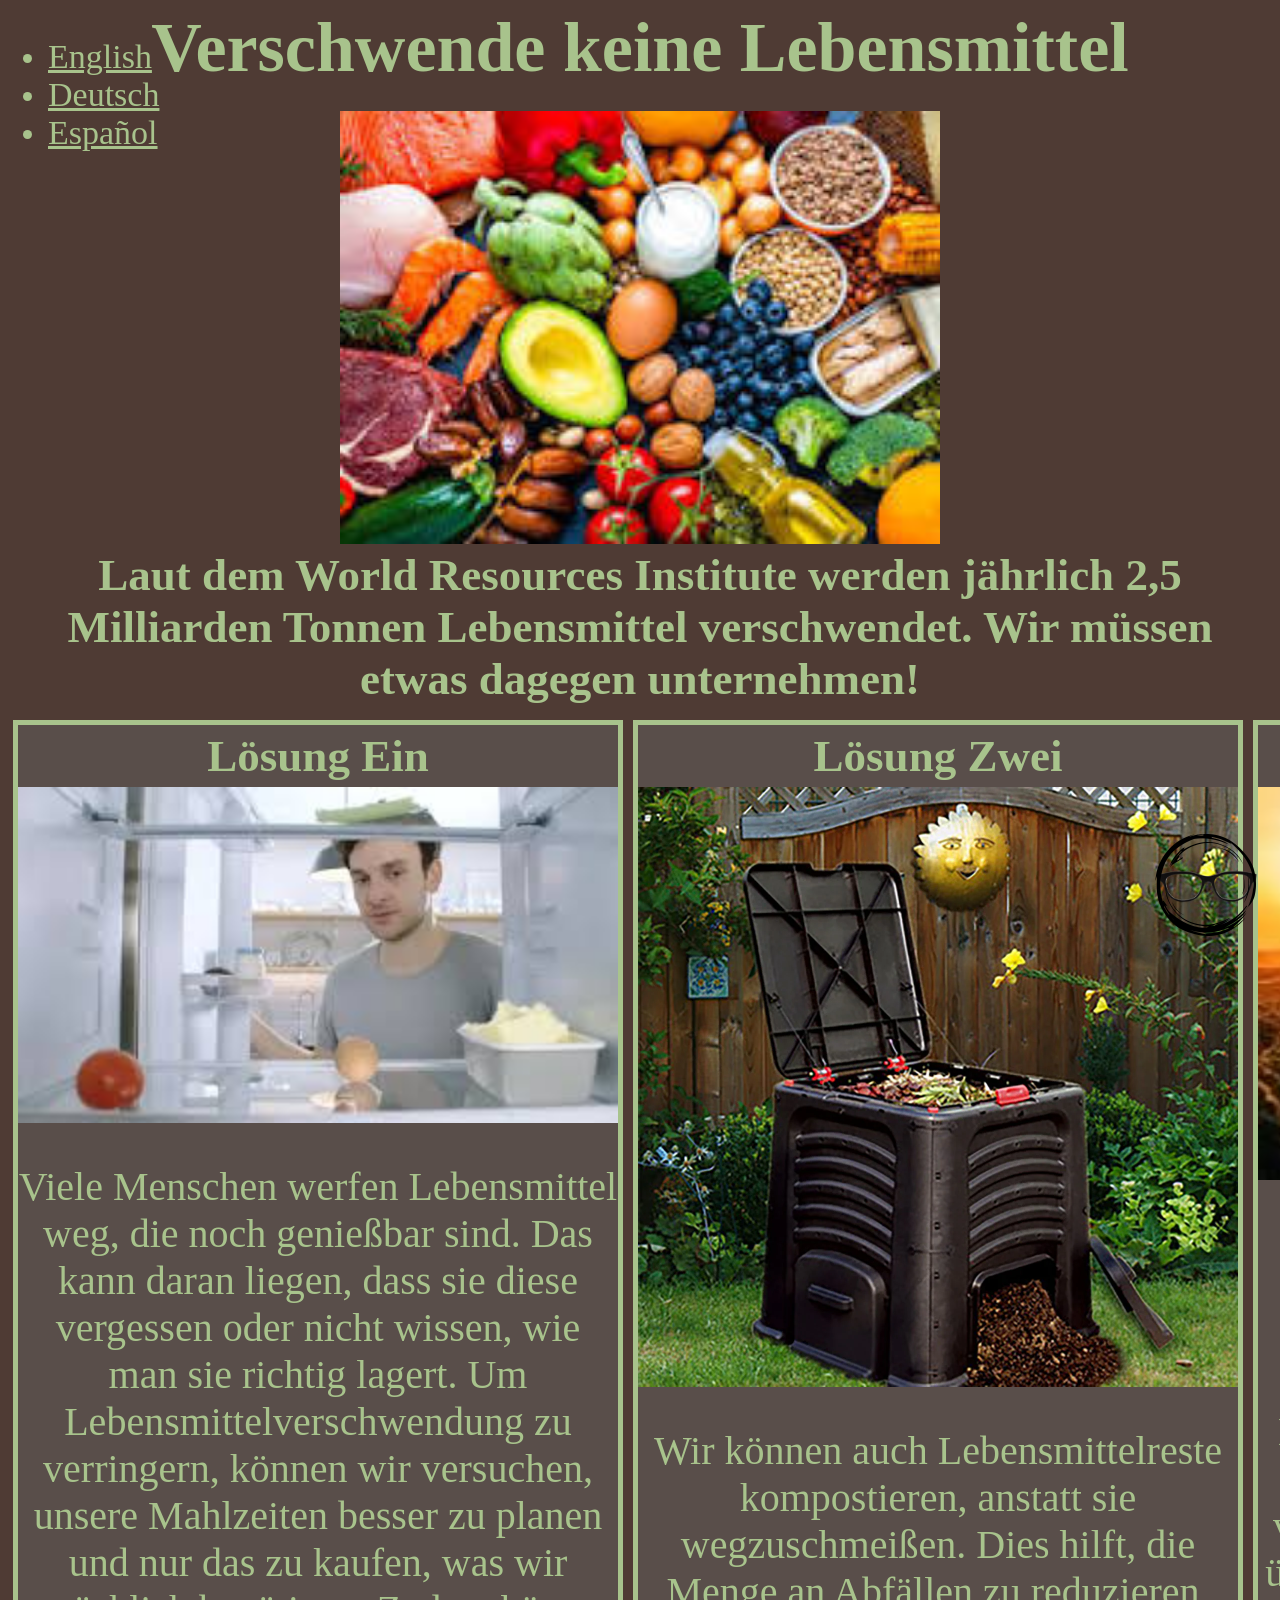
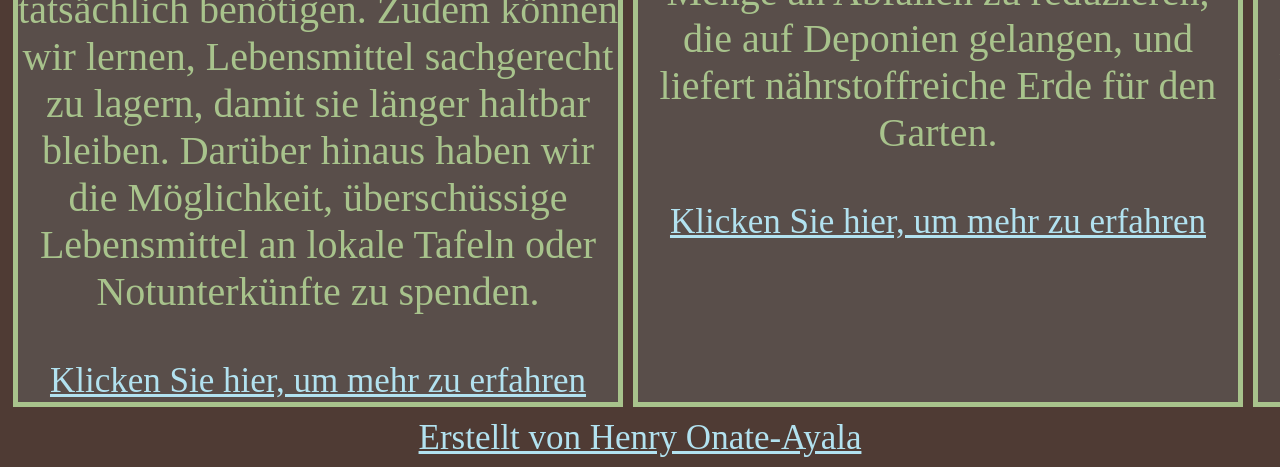
<file: BIGindexDE.html>
<!DOCTYPE html>
<html>

<head>
  <title>Echter Feinschmecker ... Wenn Sie das hier lesen, verfügen Sie über ein außergewöhnliches Auge fürs Detail, denn viele Menschen überfliegen Texte nur und achten nicht sonderlich genau darauf.</title>
  <link href="BIGstyle.css" rel="stylesheet" type="text/css" />
</head>
<a href="indexDE.html">
<img src="assets/Glasses.png" alt="Bild zur Brille" class="glasses">
<img src="assets/Circle.png" alt="Bild zur Kreis" class="circle">
</a>
<body>
<div class="navbar">
    <ul>
            <li><a class="Lang" href="BIGindexEN.html">English</a></li>
            <li><a class="Lang" href="BIGindexDE.html">Deutsch</a></li>
            <li><a class="Lang" href="BIGindexES.html">Español</a></li>
    </ul>
</div>
  <h1>Verschwende keine Lebensmittel</h1>
  <br>
  <!-- Change the image below to one you want to use. -->
  <img src="assets/Food.jpeg" alt="Bild von Lebensmittelabfällen">
  <h2>Laut dem World Resources Institute werden jährlich 2,5 Milliarden Tonnen Lebensmittel verschwendet. Wir müssen etwas dagegen unternehmen!</h2>
  <div class="section-container">
    <div class="section">
      <h2>Lösung Ein</h2>
      <!-- Add text, images, and links for section 1 below. -->
        <img src="assets/Fridge.png" alt="Kühlschrank">
        <p>Viele Menschen werfen Lebensmittel weg, die noch genießbar sind. Das kann daran liegen, dass sie diese vergessen oder nicht wissen, wie man sie richtig lagert. Um Lebensmittelverschwendung zu verringern, können wir versuchen, unsere Mahlzeiten besser zu planen und nur das zu kaufen, was wir tatsächlich benötigen. Zudem können wir lernen, Lebensmittel sachgerecht zu lagern, damit sie länger haltbar bleiben. Darüber hinaus haben wir die Möglichkeit, überschüssige Lebensmittel an lokale Tafeln oder Notunterkünfte zu spenden.</p>
        <a class="Link" href="https://www.foodsafety.gov/keep-food-safe/foodkeeper-app">Klicken Sie hier, um mehr zu erfahren</a>
    </div>
    <div class="section">
      <h2>Lösung Zwei</h2>
      <!-- Add text, images, and links for section 2 below. -->
        <img src="assets/Composter.jpg" alt="Kompostierungsbild">
        <p>Wir können auch Lebensmittelreste kompostieren, anstatt sie wegzuschmeißen. Dies hilft, die Menge an Abfällen zu reduzieren, die auf Deponien gelangen, und liefert nährstoffreiche Erde für den Garten.</p>
        <a class="Link" href="https://www.gardeners.com/collections/composters">Klicken Sie hier, um mehr zu erfahren</a>
    </div>
    <div class="section">
      <h2>Lösung Drei</h2>
      <!-- Add text, images, and links for section 3 below. -->
      <img src="assets/Farmer.jpeg" alt="Bild von lokalen Landwirten">
      <p>Eine weitere Möglichkeit besteht darin, lokale Landwirte und Lebensmittelproduzenten zu unterstützen. Durch den Kauf von Lebensmitteln aus der Region lässt sich der CO2-Fußabdruck verringern, der durch den Transport über weite Strecken entsteht. Zudem stärkt die Unterstützung lokaler Landwirte die regionale Wirtschaft und fördert nachhaltige Anbaumethoden.</p>
      <a class="Link" href="https://www.localharvest.org/">Klicken Sie hier, um mehr zu erfahren</a>
    </div>
    
  </div>
</body>
<div class="footer">
<a class="Link" href="https://github.com/Hgamerdude">Erstellt von Henry Onate-Ayala</a>
</div>
</html>
</file>
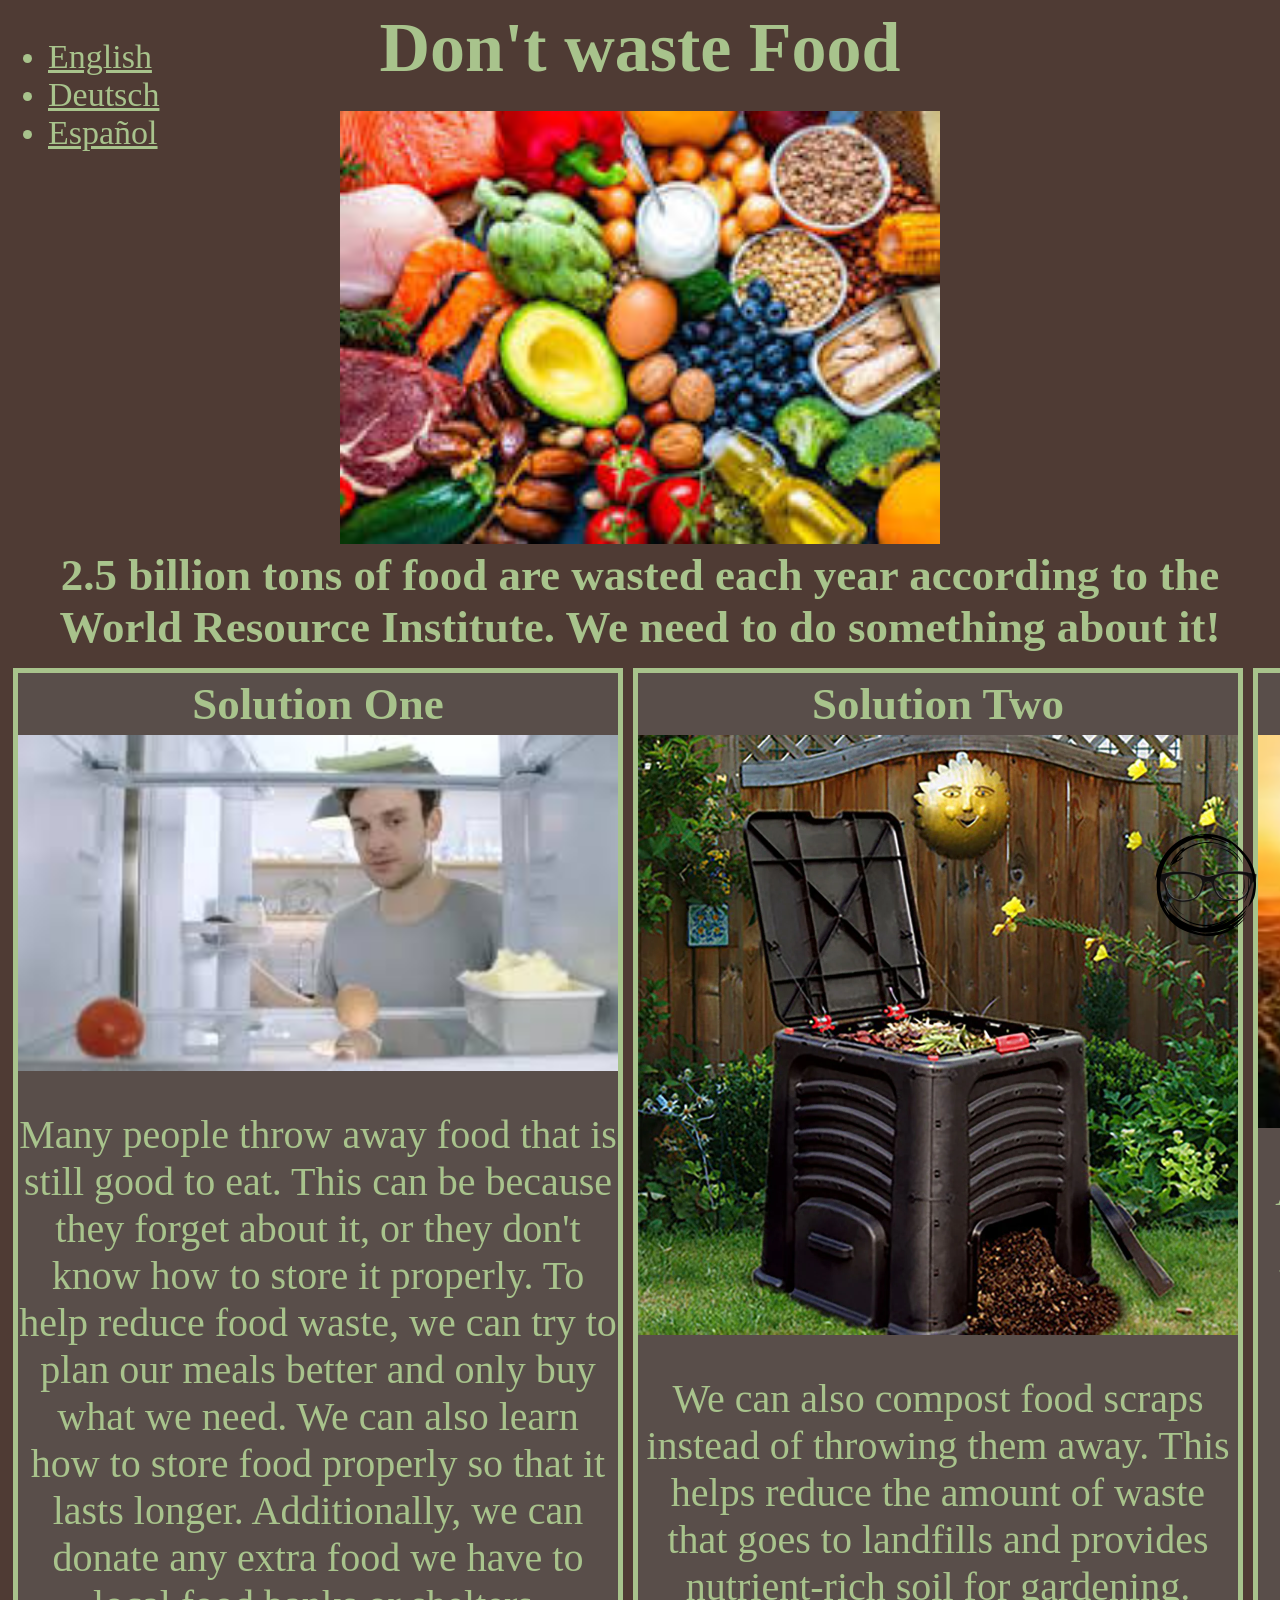
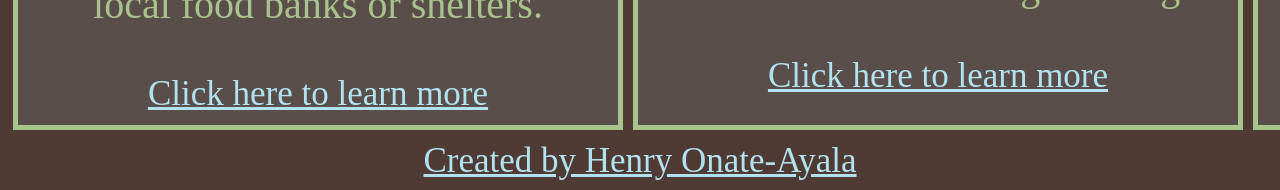
<file: BIGindexEN.html>
<!DOCTYPE html>
<html>

<head>
  <title>Expert Foodie...... If you are reading this you have insane attention to detail as many people skim and don't pay much attention</title>
  <link href="BIGstyle.css" rel="stylesheet" type="text/css" />
</head>
<a href="indexEN.html">
<img src="assets/Glasses.png" alt="Accessibility image" class="glasses">
<img src="assets/Circle.png" alt="Accessibility image" class="circle">
</a>
<body>
<div class="navbar">
    <ul>
            <li><a class="Lang" href="BIGindexEN.html">English</a></li>
            <li><a class="Lang" href="BIGindexDE.html">Deutsch</a></li>
            <li><a class="Lang" href="BIGindexES.html">Español</a></li>
    </ul>
</div>
  <h1>Don't waste Food</h1>
  <br>
  <!-- Change the image below to one you want to use. -->
  <img src="assets/Food.jpeg" alt="Food waste image">
  <h2>2.5 billion tons of food are wasted each year according to the World Resource Institute. We need to do something about it!</h2>
  <div class="section-container">
    <div class="section">
      <h2>Solution One</h2>
      <!-- Add text, images, and links for section 1 below. -->
        <img src="assets/Fridge.png" alt="Food waste image">
        <p>Many people throw away food that is still good to eat. This can be because they forget about it, or they don't know how to store it properly. To help reduce food waste, we can try to plan our meals better and only buy what we need. We can also learn how to store food properly so that it lasts longer. Additionally, we can donate any extra food we have to local food banks or shelters.</p>
        <a class="Link" href="https://www.foodsafety.gov/keep-food-safe/foodkeeper-app">Click here to learn more</a>
    </div>
    <div class="section">
      <h2>Solution Two</h2>
      <!-- Add text, images, and links for section 2 below. -->
        <img src="assets/Composter.jpg" alt="Composting image">
        <p>We can also compost food scraps instead of throwing them away. This helps reduce the amount of waste that goes to landfills and provides nutrient-rich soil for gardening.</p>
        <a class="Link" href="https://www.gardeners.com/collections/composters">Click here to learn more</a>
    </div>
    <div class="section">
      <h2>Solution Three</h2>
      <!-- Add text, images, and links for section 3 below. -->
      <img src="assets/Farmer.jpeg" alt="Local farmers image">
      <p>Another solution is to support local farmers and food producers. By buying locally grown food, we can reduce the carbon footprint associated with transporting food long distances. Additionally, supporting local farmers helps to sustain the local economy and promotes sustainable farming practices.</p>
      <a class="Link" href="https://www.localharvest.org/">Click here to learn more</a>
    </div>
    
  </div>
</body>
<div class="footer">
<a class="Link" href="https://github.com/Hgamerdude">Created by Henry Onate-Ayala</a>
</div>
</html>
</file>
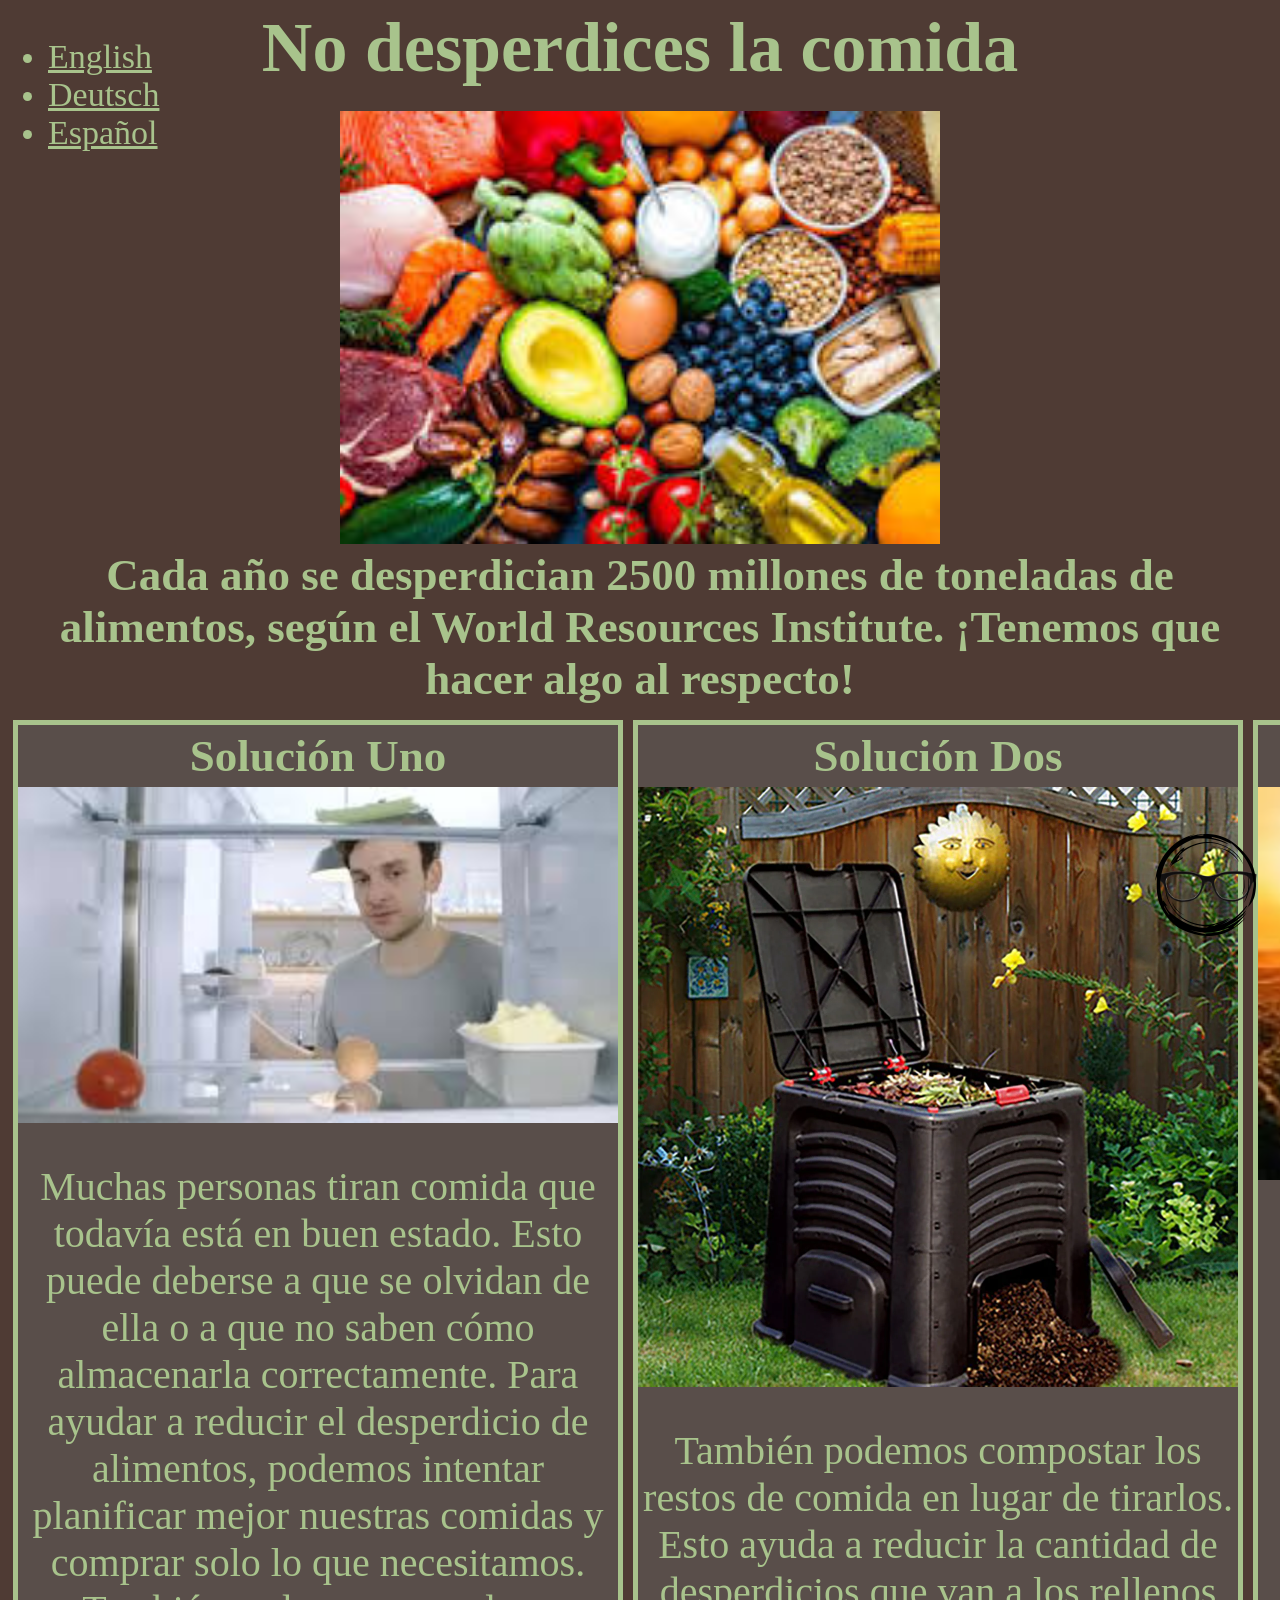
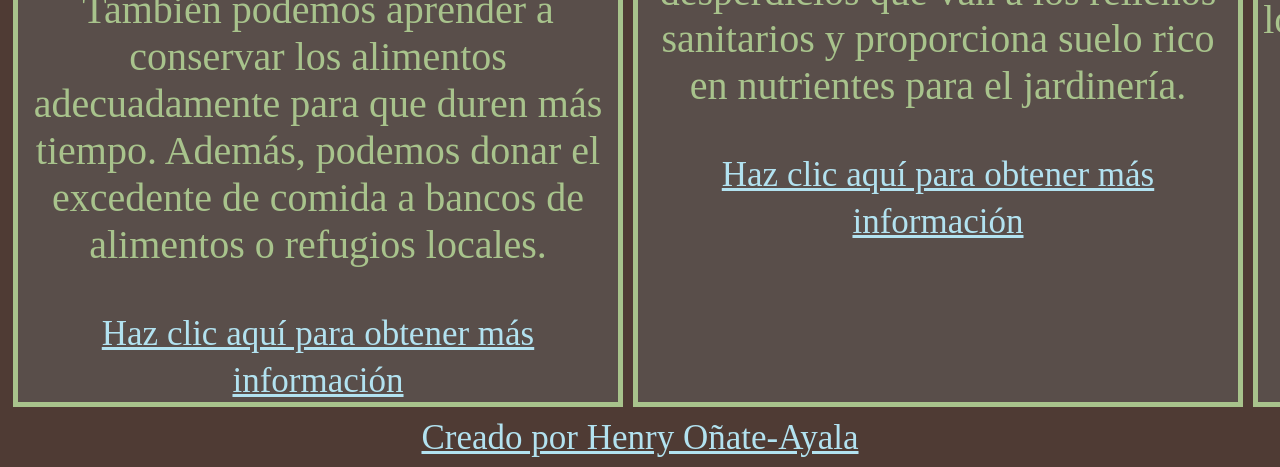
<file: BIGindexES.html>
<!DOCTYPE html>
<html>

<head>
  <title>Experto gastronómico... Si estás leyendo esto, es porque prestas una atención increíble a los detalles, ya que mucha gente solo lee por encima y no presta mucha atención.</title>
  <link href="BIGstyle.css" rel="stylesheet" type="text/css" />
</head>
<a href="indexES.html" class="stuff">
<img src="assets/Glasses.png" alt="Lentes" class="glasses">
<img src="assets/Circle.png" alt="Círculo" class="circle">
</a>
<body>
<div class="navbar">
    <ul>
            <li><a class="Lang" href="BIGindexEN.html">English</a></li>
            <li><a class="Lang" href="BIGindexDE.html">Deutsch</a></li>
            <li><a class="Lang" href="BIGindexES.html">Español</a></li>
    </ul>
</div>
  <h1>No desperdices la comida</h1>
  <br>
  <!-- Change the image below to one you want to use. -->
  <img src="assets/Food.jpeg" alt="Desperdicio de comida">
  <h2>Cada año se desperdician 2500 millones de toneladas de alimentos, según el World Resources Institute. ¡Tenemos que hacer algo al respecto!</h2>
  <div class="section-container">
    <div class="section">
      <h2>Solución Uno</h2>
      <!-- Add text, images, and links for section 1 below. -->
        <img src="assets/Fridge.png" alt="Refrigerador">
        <p>Muchas personas tiran comida que todavía está en buen estado. Esto puede deberse a que se olvidan de ella o a que no saben cómo almacenarla correctamente. Para ayudar a reducir el desperdicio de alimentos, podemos intentar planificar mejor nuestras comidas y comprar solo lo que necesitamos. También podemos aprender a conservar los alimentos adecuadamente para que duren más tiempo. Además, podemos donar el excedente de comida a bancos de alimentos o refugios locales.</p>
        <a class="Link" href="https://www.foodsafety.gov/keep-food-safe/foodkeeper-app">Haz clic aquí para obtener más información</a>
    </div>
    <div class="section">
      <h2>Solución Dos</h2>
      <!-- Add text, images, and links for section 2 below. -->
        <img src="assets/Composter.jpg" alt="Imagen de compostaje">
        <p>También podemos compostar los restos de comida en lugar de tirarlos. Esto ayuda a reducir la cantidad de desperdicios que van a los rellenos sanitarios y proporciona suelo rico en nutrientes para el jardinería.</p>
        <a class="Link" href="https://www.gardeners.com/collections/composters">Haz clic aquí para obtener más información</a>
    </div>
    <div class="section">
      <h2>Solución Tres</h2>
      <!-- Add text, images, and links for section 3 below. -->
      <img src="assets/Farmer.jpeg" alt="Agricultores locales">
      <p>Otra solución consiste en apoyar a los agricultores y productores de alimentos locales. Al comprar alimentos cultivados en la zona, podemos reducir la huella de carbono asociada al transporte de alimentos a largas distancias. Además, apoyar a los agricultores locales ayuda a sostener la economía local y fomenta prácticas agrícolas sostenibles.</p>
      <a class="Link" href="https://www.localharvest.org/">Haz clic aquí para obtener más información</a>
    </div>
    
  </div>
</body>
<div class="footer">
<a class="Link" href="https://github.com/Hgamerdude">Creado por Henry Oñate-Ayala</a>
</div>
</html>
</file>
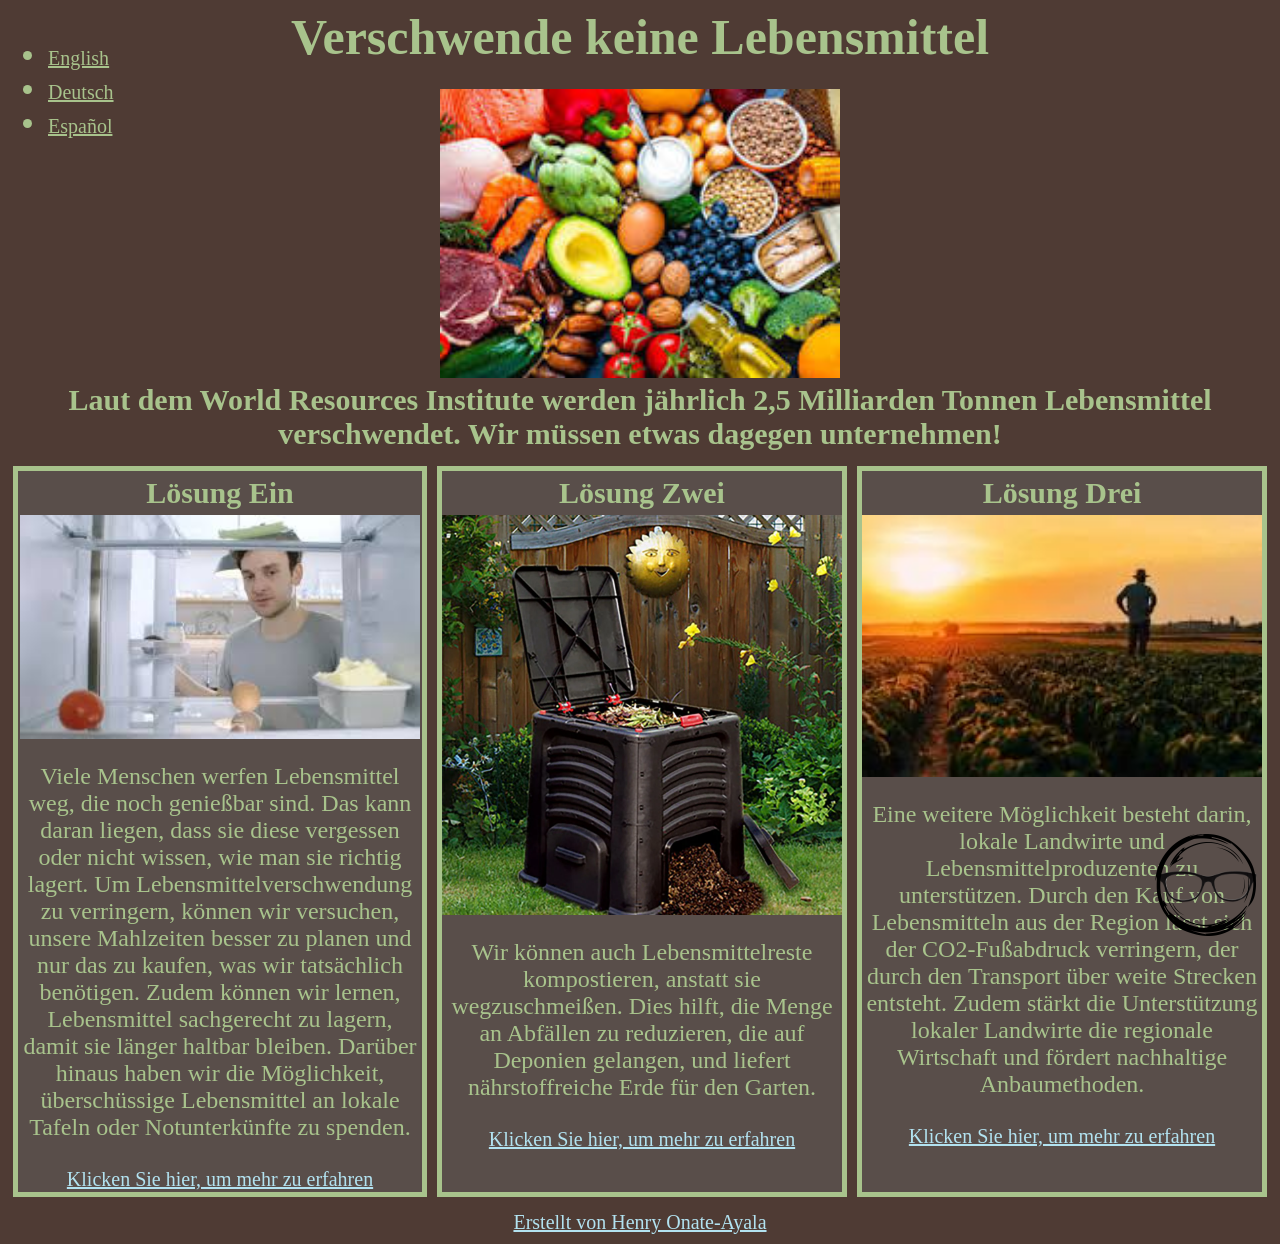
<file: indexDE.html>
<!DOCTYPE html>
<html>

<head>
  <title>Echter Feinschmecker ... Wenn Sie das hier lesen, verfügen Sie über ein außergewöhnliches Auge fürs Detail, denn viele Menschen überfliegen Texte nur und achten nicht sonderlich genau darauf.</title>
  <link href="style.css" rel="stylesheet" type="text/css" />
</head>
<a href="BIGindexDE.html">
<img src="assets/Glasses.png" alt="Bild zur Brille" class="glasses">
<img src="assets/Circle.png" alt="Bild zur Kreis" class="circle">
</a>
<body>
<div class="navbar">
    <ul>
            <li><a class="Lang" href="indexEN.html">English</a></li>
            <li><a class="Lang" href="indexDE.html">Deutsch</a></li>
            <li><a class="Lang" href="indexES.html">Español</a></li>
    </ul>
</div>
  <h1>Verschwende keine Lebensmittel</h1>
  <br>
  <!-- Change the image below to one you want to use. -->
  <img src="assets/Food.jpeg" alt="Bild von Lebensmittelabfällen">
  <h2>Laut dem World Resources Institute werden jährlich 2,5 Milliarden Tonnen Lebensmittel verschwendet. Wir müssen etwas dagegen unternehmen!</h2>
  <div class="section-container">
    <div class="section">
      <h2>Lösung Ein</h2>
      <!-- Add text, images, and links for section 1 below. -->
        <img src="assets/Fridge.png" alt="Kühlschrank">
        <p>Viele Menschen werfen Lebensmittel weg, die noch genießbar sind. Das kann daran liegen, dass sie diese vergessen oder nicht wissen, wie man sie richtig lagert. Um Lebensmittelverschwendung zu verringern, können wir versuchen, unsere Mahlzeiten besser zu planen und nur das zu kaufen, was wir tatsächlich benötigen. Zudem können wir lernen, Lebensmittel sachgerecht zu lagern, damit sie länger haltbar bleiben. Darüber hinaus haben wir die Möglichkeit, überschüssige Lebensmittel an lokale Tafeln oder Notunterkünfte zu spenden.</p>
        <a class="Link" href="https://www.foodsafety.gov/keep-food-safe/foodkeeper-app">Klicken Sie hier, um mehr zu erfahren</a>
    </div>
    <div class="section">
      <h2>Lösung Zwei</h2>
      <!-- Add text, images, and links for section 2 below. -->
        <img src="assets/Composter.jpg" alt="Kompostierungsbild">
        <p>Wir können auch Lebensmittelreste kompostieren, anstatt sie wegzuschmeißen. Dies hilft, die Menge an Abfällen zu reduzieren, die auf Deponien gelangen, und liefert nährstoffreiche Erde für den Garten.</p>
        <a class="Link" href="https://www.gardeners.com/collections/composters">Klicken Sie hier, um mehr zu erfahren</a>
    </div>
    <div class="section">
      <h2>Lösung Drei</h2>
      <!-- Add text, images, and links for section 3 below. -->
      <img src="assets/Farmer.jpeg" alt="Bild von lokalen Landwirten">
      <p>Eine weitere Möglichkeit besteht darin, lokale Landwirte und Lebensmittelproduzenten zu unterstützen. Durch den Kauf von Lebensmitteln aus der Region lässt sich der CO2-Fußabdruck verringern, der durch den Transport über weite Strecken entsteht. Zudem stärkt die Unterstützung lokaler Landwirte die regionale Wirtschaft und fördert nachhaltige Anbaumethoden.</p>
      <a class="Link" href="https://www.localharvest.org/">Klicken Sie hier, um mehr zu erfahren</a>
    </div>
    
  </div>
</body>
<div class="footer">
<a class="Link" href="https://github.com/Hgamerdude">Erstellt von Henry Onate-Ayala</a>
</div>
</html>
</file>
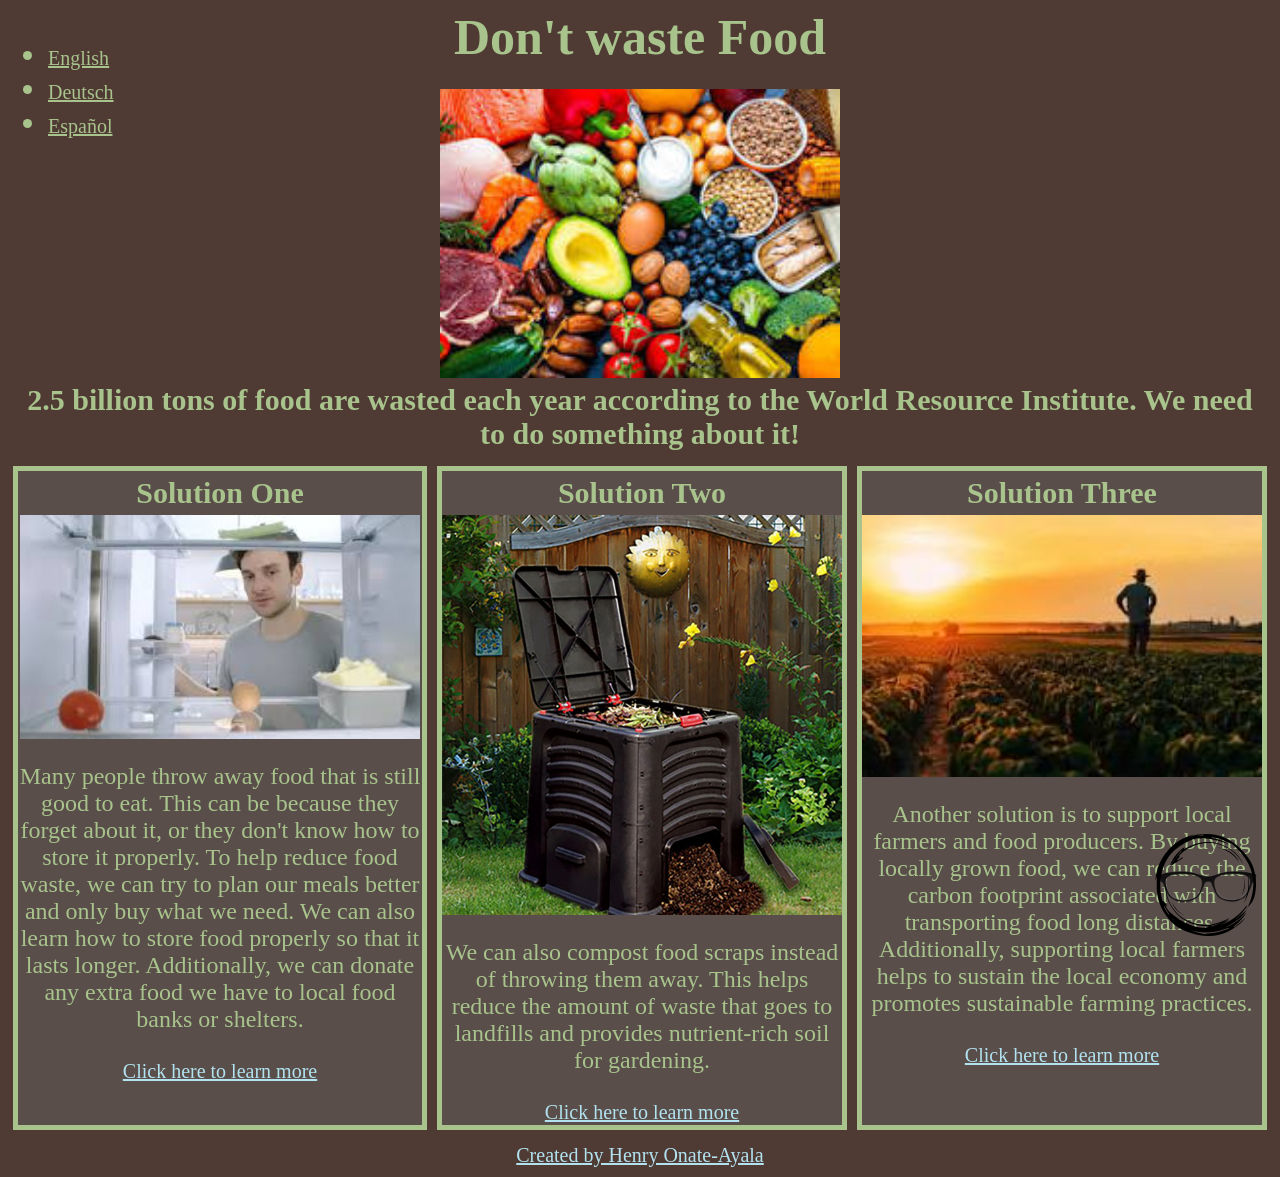
<file: indexEN.html>
<!DOCTYPE html>
<html>

<head>
  <title>Expert Foodie...... If you are reading this you have insane attention to detail as many people skim and don't pay much attention</title>
  <link href="style.css" rel="stylesheet" type="text/css" />
</head>
<a href="BIGindexEN.html">
<img src="assets/Glasses.png" alt="Accessibility image" class="glasses">
<img src="assets/Circle.png" alt="Accessibility image" class="circle">
</a>
<body>
<div class="navbar">
    <ul>
            <li><a class="Lang" href="indexEN.html">English</a></li>
            <li><a class="Lang" href="indexDE.html">Deutsch</a></li>
            <li><a class="Lang" href="indexES.html">Español</a></li>
    </ul>
</div>
  <h1>Don't waste Food</h1>
  <br>
  <!-- Change the image below to one you want to use. -->
  <img src="assets/Food.jpeg" alt="Food waste image">
  <h2>2.5 billion tons of food are wasted each year according to the World Resource Institute. We need to do something about it!</h2>
  <div class="section-container">
    <div class="section">
      <h2>Solution One</h2>
      <!-- Add text, images, and links for section 1 below. -->
        <img src="assets/Fridge.png" alt="Food waste image">
        <p>Many people throw away food that is still good to eat. This can be because they forget about it, or they don't know how to store it properly. To help reduce food waste, we can try to plan our meals better and only buy what we need. We can also learn how to store food properly so that it lasts longer. Additionally, we can donate any extra food we have to local food banks or shelters.</p>
        <a class="Link" href="https://www.foodsafety.gov/keep-food-safe/foodkeeper-app">Click here to learn more</a>
    </div>
    <div class="section">
      <h2>Solution Two</h2>
      <!-- Add text, images, and links for section 2 below. -->
        <img src="assets/Composter.jpg" alt="Composting image">
        <p>We can also compost food scraps instead of throwing them away. This helps reduce the amount of waste that goes to landfills and provides nutrient-rich soil for gardening.</p>
        <a class="Link" href="https://www.gardeners.com/collections/composters">Click here to learn more</a>
    </div>
    <div class="section">
      <h2>Solution Three</h2>
      <!-- Add text, images, and links for section 3 below. -->
      <img src="assets/Farmer.jpeg" alt="Local farmers image">
      <p>Another solution is to support local farmers and food producers. By buying locally grown food, we can reduce the carbon footprint associated with transporting food long distances. Additionally, supporting local farmers helps to sustain the local economy and promotes sustainable farming practices.</p>
      <a class="Link" href="https://www.localharvest.org/">Click here to learn more</a>
    </div>
    
  </div>
</body>
<div class="footer">
<a class="Link" href="https://github.com/Hgamerdude">Created by Henry Onate-Ayala</a>
</div>
</html>
</file>
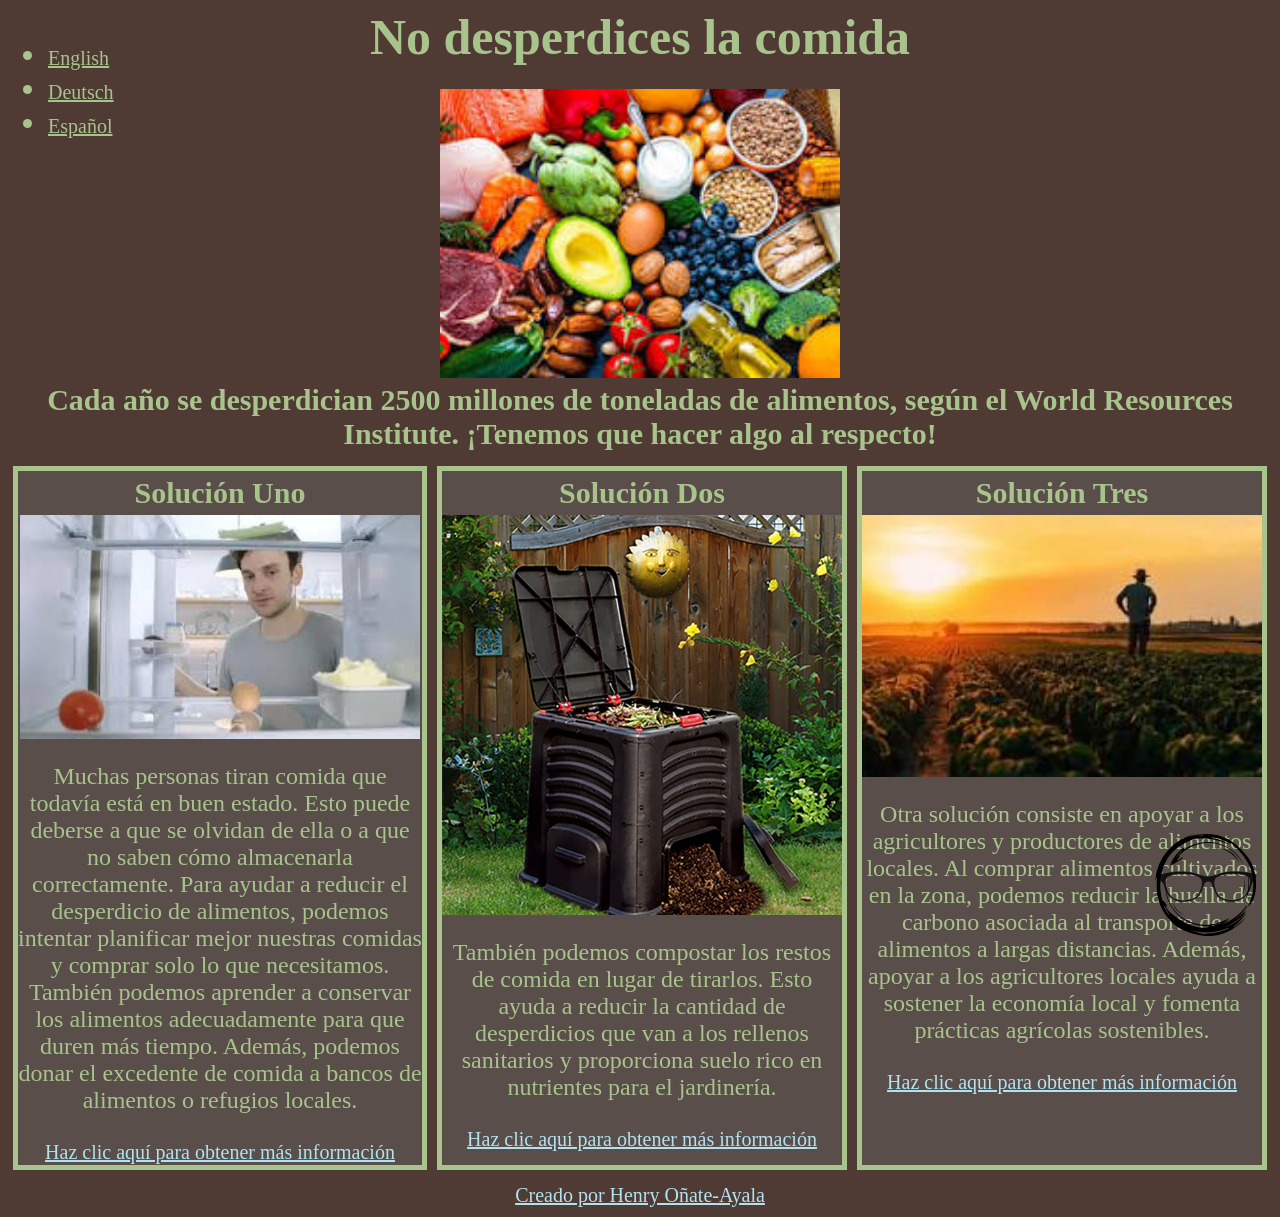
<file: indexES.html>
<!DOCTYPE html>
<html>

<head>
  <title>Experto gastronómico... Si estás leyendo esto, es porque prestas una atención increíble a los detalles, ya que mucha gente solo lee por encima y no presta mucha atención.</title>
  <link href="style.css" rel="stylesheet" type="text/css" />
</head>
<a href="BIGindexES.html" class="stuff">
<img src="assets/Glasses.png" alt="Lentes" class="glasses">
<img src="assets/Circle.png" alt="Círculo" class="circle">
</a>
<body>
<div class="navbar">
    <ul>
            <li><a class="Lang" href="indexEN.html">English</a></li>
            <li><a class="Lang" href="indexDE.html">Deutsch</a></li>
            <li><a class="Lang" href="indexES.html">Español</a></li>
    </ul>
</div>
  <h1>No desperdices la comida</h1>
  <br>
  <!-- Change the image below to one you want to use. -->
  <img src="assets/Food.jpeg" alt="Desperdicio de comida">
  <h2>Cada año se desperdician 2500 millones de toneladas de alimentos, según el World Resources Institute. ¡Tenemos que hacer algo al respecto!</h2>
  <div class="section-container">
    <div class="section">
      <h2>Solución Uno</h2>
      <!-- Add text, images, and links for section 1 below. -->
        <img src="assets/Fridge.png" alt="Refrigerador">
        <p>Muchas personas tiran comida que todavía está en buen estado. Esto puede deberse a que se olvidan de ella o a que no saben cómo almacenarla correctamente. Para ayudar a reducir el desperdicio de alimentos, podemos intentar planificar mejor nuestras comidas y comprar solo lo que necesitamos. También podemos aprender a conservar los alimentos adecuadamente para que duren más tiempo. Además, podemos donar el excedente de comida a bancos de alimentos o refugios locales.</p>
        <a class="Link" href="https://www.foodsafety.gov/keep-food-safe/foodkeeper-app">Haz clic aquí para obtener más información</a>
    </div>
    <div class="section">
      <h2>Solución Dos</h2>
      <!-- Add text, images, and links for section 2 below. -->
        <img src="assets/Composter.jpg" alt="Imagen de compostaje">
        <p>También podemos compostar los restos de comida en lugar de tirarlos. Esto ayuda a reducir la cantidad de desperdicios que van a los rellenos sanitarios y proporciona suelo rico en nutrientes para el jardinería.</p>
        <a class="Link" href="https://www.gardeners.com/collections/composters">Haz clic aquí para obtener más información</a>
    </div>
    <div class="section">
      <h2>Solución Tres</h2>
      <!-- Add text, images, and links for section 3 below. -->
      <img src="assets/Farmer.jpeg" alt="Agricultores locales">
      <p>Otra solución consiste en apoyar a los agricultores y productores de alimentos locales. Al comprar alimentos cultivados en la zona, podemos reducir la huella de carbono asociada al transporte de alimentos a largas distancias. Además, apoyar a los agricultores locales ayuda a sostener la economía local y fomenta prácticas agrícolas sostenibles.</p>
      <a class="Link" href="https://www.localharvest.org/">Haz clic aquí para obtener más información</a>
    </div>
    
  </div>
</body>
<div class="footer">
<a class="Link" href="https://github.com/Hgamerdude">Creado por Henry Oñate-Ayala</a>
</div>
</html>
</file>
<file: BIGstyle.css>
/* HEADER and BODY */
h1 {
    text-align:center;
    margin:5px;
    color: #A8C38C;
    font-size: 70px;
}
h2 {
    text-align:center;
    margin:5px;
    color: #A8C38C;
    font-size: 45px;
}
body {
    background-color:#4F3B34;
}
/* IMAGES */
img {
  display: block;
  margin-left: auto;
  margin-right: auto;
  width:600px;
}
.glasses {
    position: fixed;
    top: 870px;
    right: 22px;
    width: 100px;
    cursor: pointer;
    border-radius: 20%;
    shadow: 0 4px 8px rgba(0, 0, 0, 0.2);
}
.circle {
    position: fixed;
    top: 810px;
    right: 0.5px;
    width: 150px;
    cursor: pointer;
}

/* SECTIONS */
.section-container {
    display:flex;
    justify-content:space-between;
}
.section {
    border: 5px #A8C38C solid;
    margin:5px;
    color: #A8C38C;
    display: block;
    text-align: center;
    margin-top: 10px;
    font-size: 40px;
    background-color: #594e4a;
}
.section:hover {
  background-color:#594e4a;
  font-size: 45px;
  size: 50px;
}
/* LINKS */
.Link {
    color: #b2e2f0;
    font-size: 35px;
    text-align: center;
    cursor: pointer;
}
.Link:hover {
  background-color:#5c5755;
  font-size: 35px;
  animation-name: myAnimation;
  animation-duration: 2s;
}
/* LANGUAGE STUFF */
.navbar {
    position: fixed;
    font-size: 30px;
    color: #A8C38C;
}
.Lang {
    color: #A8C38C;
    font-size: 34px;
    text-align: center;
    cursor: pointer;
}
.Lang:hover {
  background-color:#594e4a;
  font-size: 35px;
  animation-name: myAnimation;
  animation-duration: 3s;
}
/* FOOTER */
.footer {
    font-size: 40px;
    color: #A8C38C;
    text-align: center;
}

/* ANIMATION */
@keyframes myAnimation {
  from {font-size: 35px;}
  to {font-size: 50px;}
}
</file>
<file: style.css>
/* HEADER and BODY */
h1 {
    text-align:center;
    margin:5px;
    color: #A8C38C;
    font-size: 50px;
}
h2 {
    text-align:center;
    margin:5px;
    color: #A8C38C;
    font-size: 30px;
}
body {
    background-color:#4F3B34;
}
/* IMAGES */
img {
  display: block;
  margin-left: auto;
  margin-right: auto;
  width:400px;
}
.glasses {
    position: fixed;
    top: 870px;
    right: 22px;
    width: 100px;
    cursor: pointer;
    border-radius: 20%;
    shadow: 0 4px 8px rgba(0, 0, 0, 0.2);
}
.circle {
    position: fixed;
    top: 810px;
    right: 0.5px;
    width: 150px;
    cursor: pointer;
}
/* SECTIONS */
.section-container {
    display:flex;
    justify-content:space-between;
}
.section {
    border: 5px #A8C38C solid;
    margin:5px;
    color: #A8C38C;
    display: block;
    text-align: center;
    margin-top: 10px;
    font-size: 24px;
    background-color: #594e4a;
}
.section:hover {
  background-color:#594e4a;
  font-size: 28px;
  size: 28px;
}
/* LINKS */
.Link {
    color: #b2e2f0;
    font-size: 20px;
    text-align: center;
    cursor: pointer;
}
.Link:hover {
  background-color:#5c5755;
  font-size: 23px;
  animation-name: myAnimation;
  animation-duration: 2s;
}
/* LANGUAGE STUFF */
.navbar {
    position: fixed;
    font-size: 30px;
    color: #A8C38C;
}
.Lang {
    color: #A8C38C;
    font-size: 20px;
    text-align: center;
    cursor: pointer;
}
.Lang:hover {
  background-color:#594e4a;
  font-size: 23px;
  animation-name: myAnimation;
  animation-duration: 3s;
}
/* FOOTER */
.footer {
    font-size: 30px;
    color: #A8C38C;
    text-align: center;
}

/* ANIMATION */
@keyframes myAnimation {
  from {font-size: 23px;}
  to {font-size: 33px;}
}
</file>
